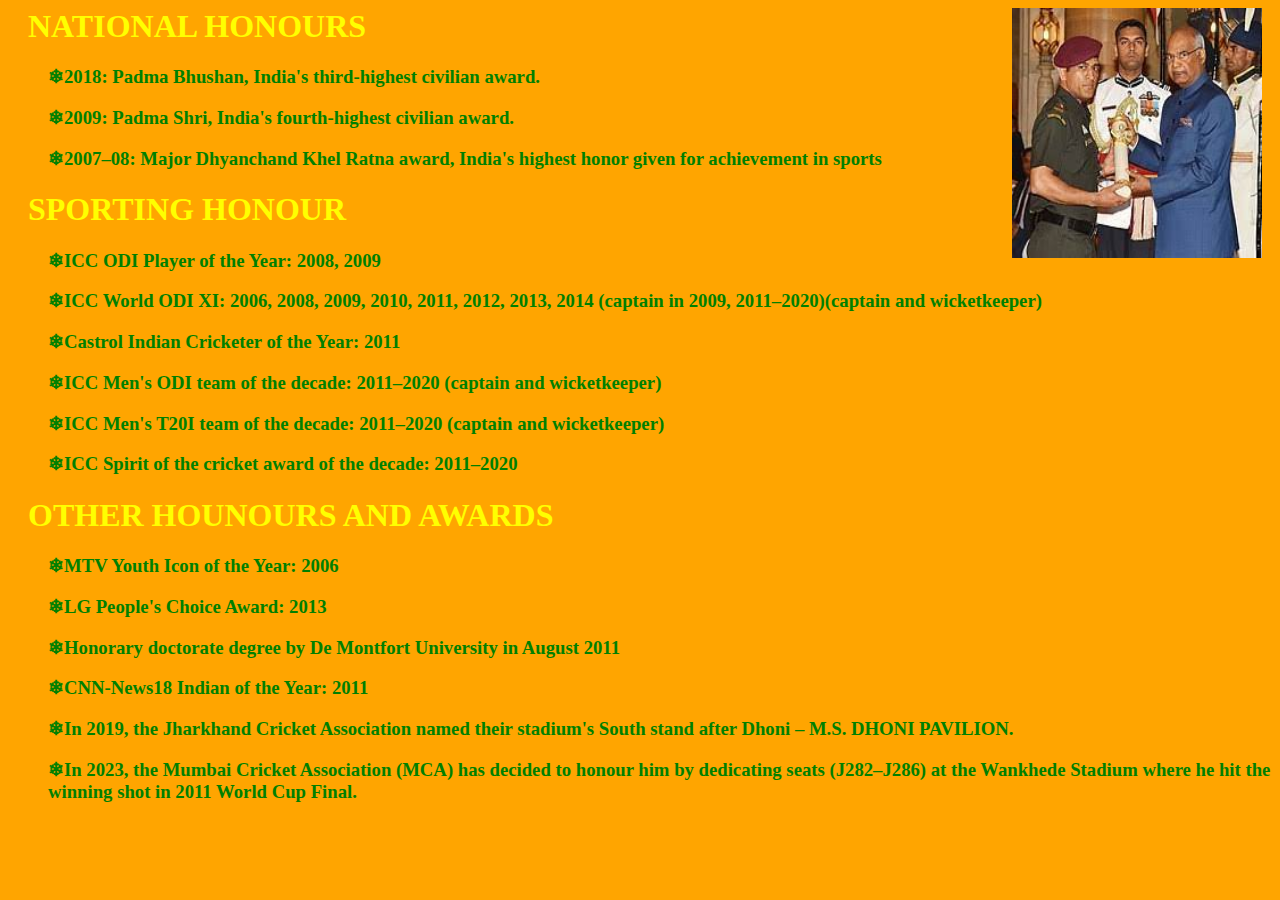
<file: awards.html>
<!doctpe html>
<html>
<head>
<title>Awads</title>
<style>
body{
    background:orange;
	}
img{
    width:250px;
	height:250px;
	float:right;
	margin-right:10px;
	}
h1 {
    color:yellow;
    padding-left:20px;
}
h3{
  color:green;
  padding-left:40px;
}  
</style>
<body>
<img src="images/awards.jpg">
<h1>NATIONAL HONOURS</h1>
<h3>&#10052;2018: Padma Bhushan, India's third-highest civilian award.</h3>
<h3>&#10052;2009: Padma Shri, India's fourth-highest civilian award.</h3>
<h3>&#10052;2007–08: Major Dhyanchand Khel Ratna award, India's highest honor given for achievement in sports</h3>
<h1>SPORTING HONOUR</h1>
<h3>&#10052;ICC ODI Player of the Year: 2008, 2009</h3>
<h3>&#10052;ICC World ODI XI: 2006, 2008, 2009, 2010, 2011, 2012, 2013, 2014 (captain in 2009, 2011–2020)(captain and wicketkeeper)</h3>
<h3>&#10052;Castrol Indian Cricketer of the Year: 2011</h3>
<h3>&#10052;ICC Men's ODI team of the decade: 2011–2020 (captain and wicketkeeper)</h3>
<h3>&#10052;ICC Men's T20I team of the decade: 2011–2020 (captain and wicketkeeper)</h3>
<h3>&#10052;ICC Spirit of the cricket award of the decade: 2011–2020</h3>
<h1>OTHER HOUNOURS AND AWARDS</h1>
<h3>&#10052;MTV Youth Icon of the Year: 2006</h3>
<h3>&#10052;LG People's Choice Award: 2013</h3>
<h3>&#10052;Honorary doctorate degree by De Montfort University in August 2011</h3>
<h3>&#10052;CNN-News18 Indian of the Year: 2011</h3>
<h3>&#10052;In 2019, the Jharkhand Cricket Association named their stadium's South stand after Dhoni – M.S. DHONI PAVILION.</h3>
<h3>&#10052;In 2023, the Mumbai Cricket Association (MCA) has decided to honour him by dedicating seats (J282–J286) at the Wankhede Stadium where he hit the winning shot in 2011 World Cup Final.</h3>
</body>
</html>
</file>
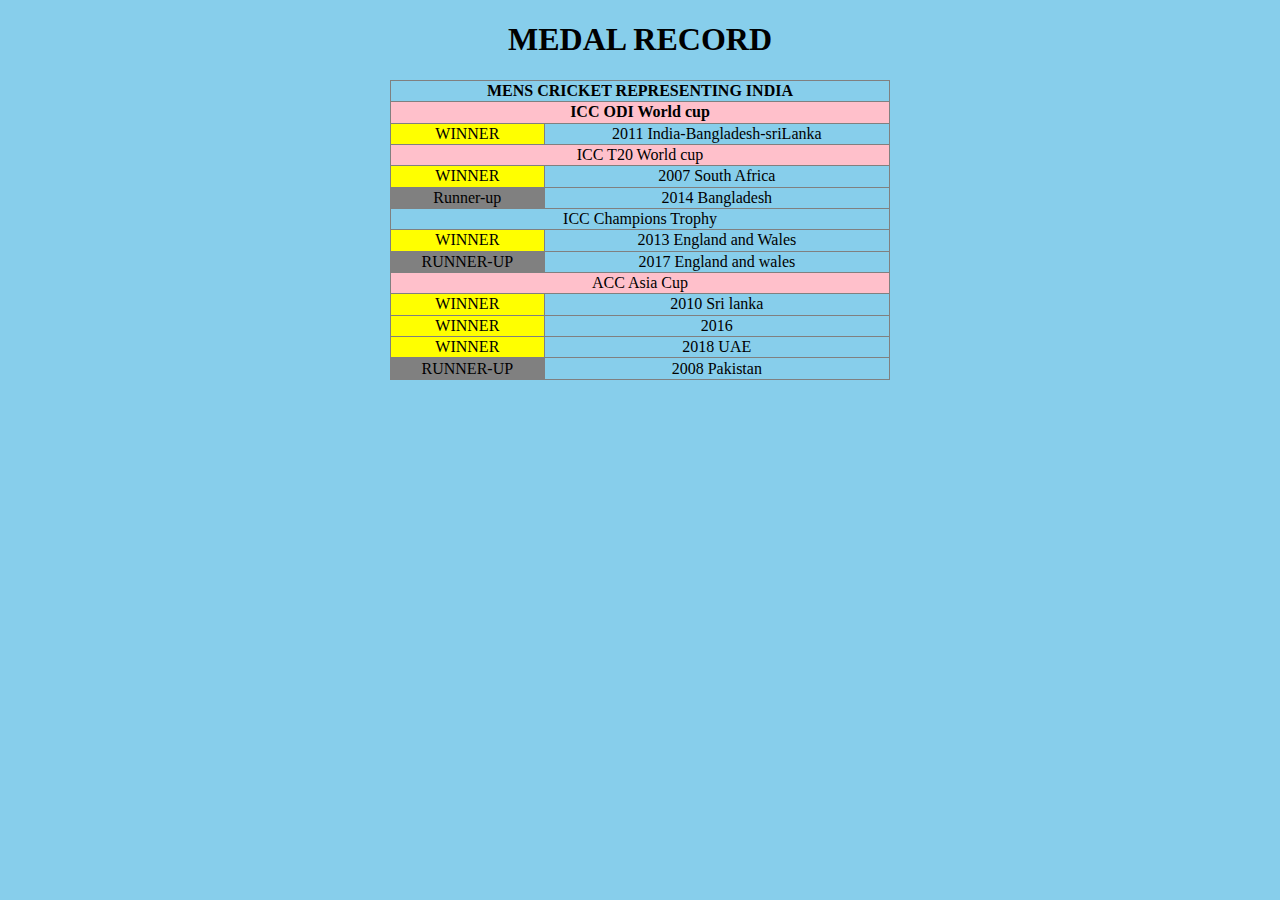
<file: medalrecord.html>
<!doctype html>
<html>
<head>
<title>medal record</title>
</head>
<style>
body{
  background:skyblue;
}
#win {
  background:yellow;
  }
#win1{
  background:yellow;
 }
#win2{
  background:yellow;
  }
#win3{
  background:yellow;
  }  
#win4{
  background:yellow;
  }
#win5{
  background:yellow;
  }  
#run{
  background:gray;
}
#run1{
  background:gray;
}
#run2{
  background:gray;
}  
#t{
  background:pink;
  }
#t1{
  background:pink;
  }
#t2{
  background:pink;
  }  
</style>
<body>
<h1 text align="center"> MEDAL RECORD</h1>
<table border ="1" width="500"  height="300" rules="all" align="center">
<tr>
<th colspan="2"> MENS CRICKET REPRESENTING INDIA</th>
</tr>
<tr>
<th id="t" colspan="2" text align="center">ICC ODI World cup</th>
</tr>
<tr text align="center">
<td id="win">WINNER</td>
<td>2011 India-Bangladesh-sriLanka</td>
<tr>
<td id="t1" colspan="2" text align="center">ICC T20 World cup</td>
</tr>
<tr text align="center">
<td id="win1">WINNER</td>
<td>2007 South Africa</td>
</tr>
<tr text align="center">
<td id="run">Runner-up</td>
<td>2014 Bangladesh</td>
</tr>
<tr>
<td colspan="2" text align="center">ICC Champions Trophy</td>
</tr>
<tr text align="center">
<td id="win2">WINNER</td>
<td>2013 England and Wales</td>
</tr>
<tr text align="center">
<td id="run1">RUNNER-UP</td>
<td>2017 England and wales</td>
</tr>
<tr>
<td  id="t2" colspan="2" text align="center"> ACC Asia Cup</td>
</tr>
<tr text align="center">
<td id="win3">WINNER</td>
<td>2010 Sri lanka</td>
</tr>
<tr text align="center">
<td id="win4">WINNER</td>
<td>2016</td>
</tr>
<tr text align="center">
<td id="win5">WINNER</td>
<td>2018 UAE</td>
</tr>
<tr text align="center">
<td id="run2">RUNNER-UP</td>
<td>2008 Pakistan</td>
</tr>
</body>
</html>
</file>
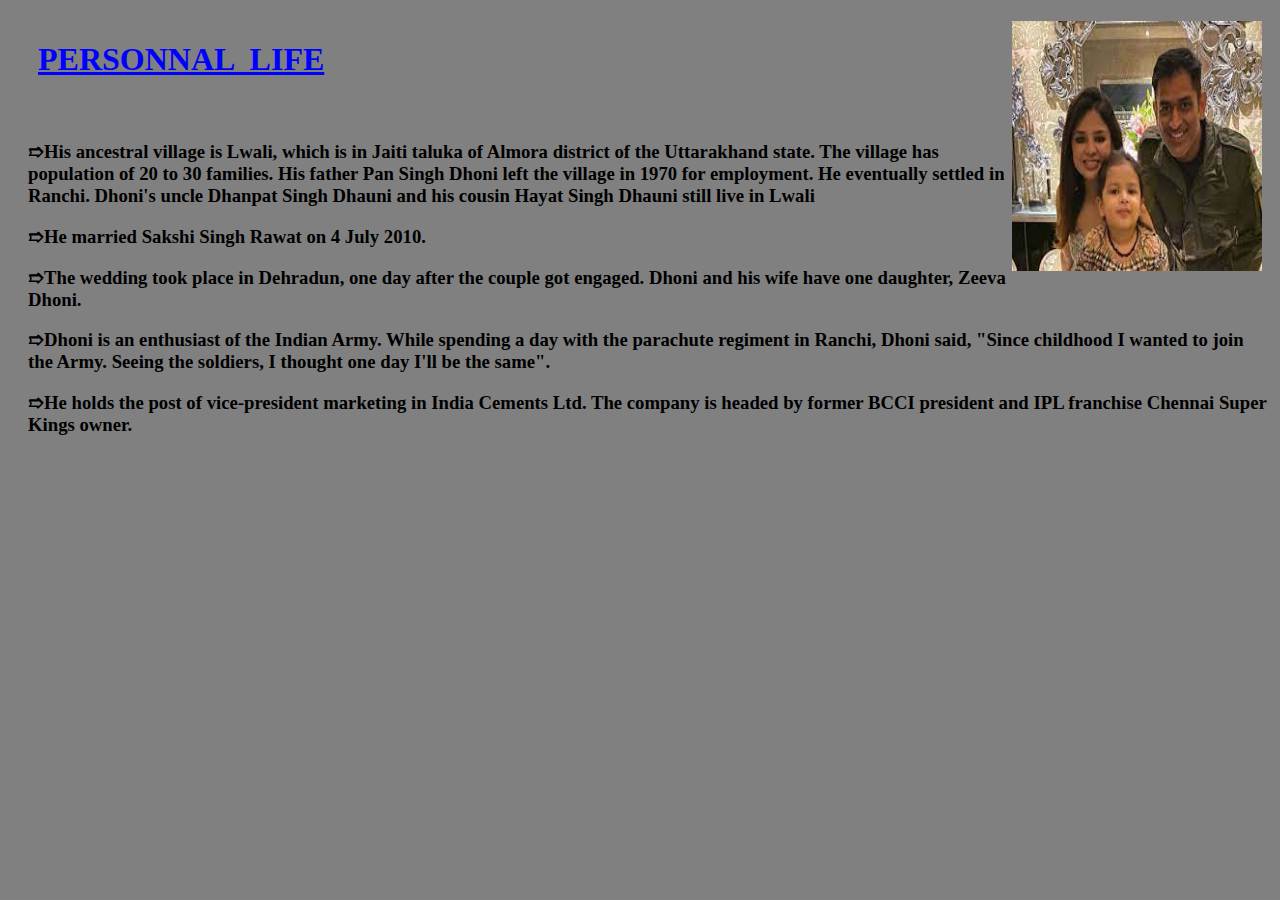
<file: personnallife.html>
<!doctype html>
<html>
<head>
<title>personal life</title>
<style>
body{
    background-color:gray;
	}
img{
    width:250px;
	height:250px;
	float:right;
	margin-right:10px;
}
h1{
    color:blue;
	word-spacing:8px;
    padding-top:20px;
	padding-left:30px;
	text-decoration:underline;
	}
h3{
    padding-left:20px;
}	
</style>
</head>
<body>
<img src="images/2022.jpg">
<h1>PERSONNAL LIFE<h1>
<h3>&#10161;His ancestral village is Lwali, which is in Jaiti taluka of Almora district of the Uttarakhand state. The village has population of 20 to 30 families. His father Pan Singh Dhoni left the village in 1970 for employment. He eventually settled in Ranchi. Dhoni's uncle Dhanpat Singh Dhauni and his cousin Hayat Singh Dhauni still live in Lwali
</h3>
<h3>&#10161;He married Sakshi Singh Rawat on 4 July 2010.
</h3>
<h3>&#10161;The wedding took place in Dehradun, one day after the couple got engaged. Dhoni and his wife have one daughter, Zeeva Dhoni.
</h3>
<h3>&#10161;Dhoni is an enthusiast of the Indian Army. While spending a day with the parachute regiment in Ranchi, Dhoni said, "Since childhood I wanted to join the Army. Seeing the soldiers, I thought one day I'll be the same".
</h3>
<h3>&#10161;He holds the post of vice-president marketing in India Cements Ltd. The company is headed by former BCCI president and IPL franchise Chennai Super Kings owner.
</h3>
</body>
</html>
</file>
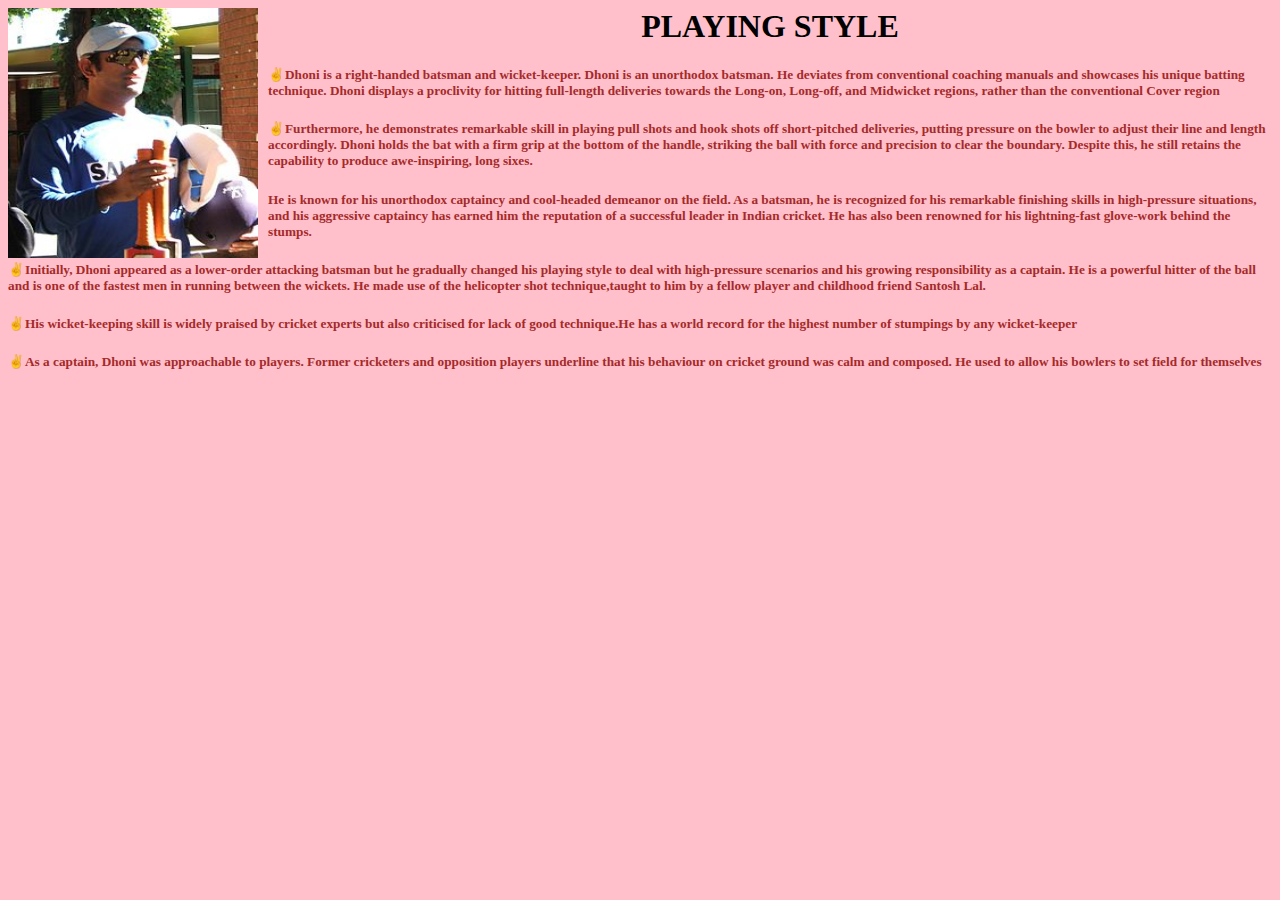
<file: playingstyle.html>
<!doctpe html>
<html>
<head>
<title>playing style</title>
<style>
body{
   background:pink;
   }
img {
    width:250px;
	height:250px;
	float:left;
	margin-right:10px;
}
h1 {
    text-align:center;
	}
h5 {
    color:brown;
}	
</style>
<body>
<img src="images/playing.jpg">
<h1>PLAYING STYLE</h1>
<h5>&#9996;Dhoni is a right-handed batsman and wicket-keeper. Dhoni is an unorthodox batsman. He deviates from conventional coaching manuals and showcases his unique batting technique. Dhoni displays a proclivity for hitting full-length deliveries towards the Long-on, Long-off, and Midwicket regions, rather than the conventional Cover region
</h5>
<h5>&#9996;Furthermore, he demonstrates remarkable skill in playing pull shots and hook shots off short-pitched deliveries, putting pressure on the bowler to adjust their line and length accordingly. Dhoni holds the bat with a firm grip at the bottom of the handle, striking the ball with force and precision to clear the boundary. Despite this, he still retains the capability to produce awe-inspiring, long sixes.
</h5>
<h5>He is known for his unorthodox captaincy and cool-headed demeanor on the field. As a batsman, he is recognized for his remarkable finishing skills in high-pressure situations, and his aggressive captaincy has earned him the reputation of a successful leader in Indian cricket. He has also been renowned for his lightning-fast glove-work behind the stumps.
</h5>
<h5>&#9996;Initially, Dhoni appeared as a lower-order attacking batsman but he gradually changed his playing style to deal with high-pressure scenarios and his growing responsibility as a captain. He is a powerful hitter of the ball and is one of the fastest men in running between the wickets. He made use of the helicopter shot technique,taught to him by a fellow player and childhood friend Santosh Lal.
</h5>
<h5>&#9996;His wicket-keeping skill is widely praised by cricket experts but also criticised for lack of good technique.He has a world record for the highest number of stumpings by any wicket-keeper
</h5>
<h5>&#9996;As a captain, Dhoni was approachable to players. Former cricketers and opposition players underline that his behaviour on cricket ground was calm and composed. He used to allow his bowlers to set field for themselves
</h5>
</body>
</html>
</file>
